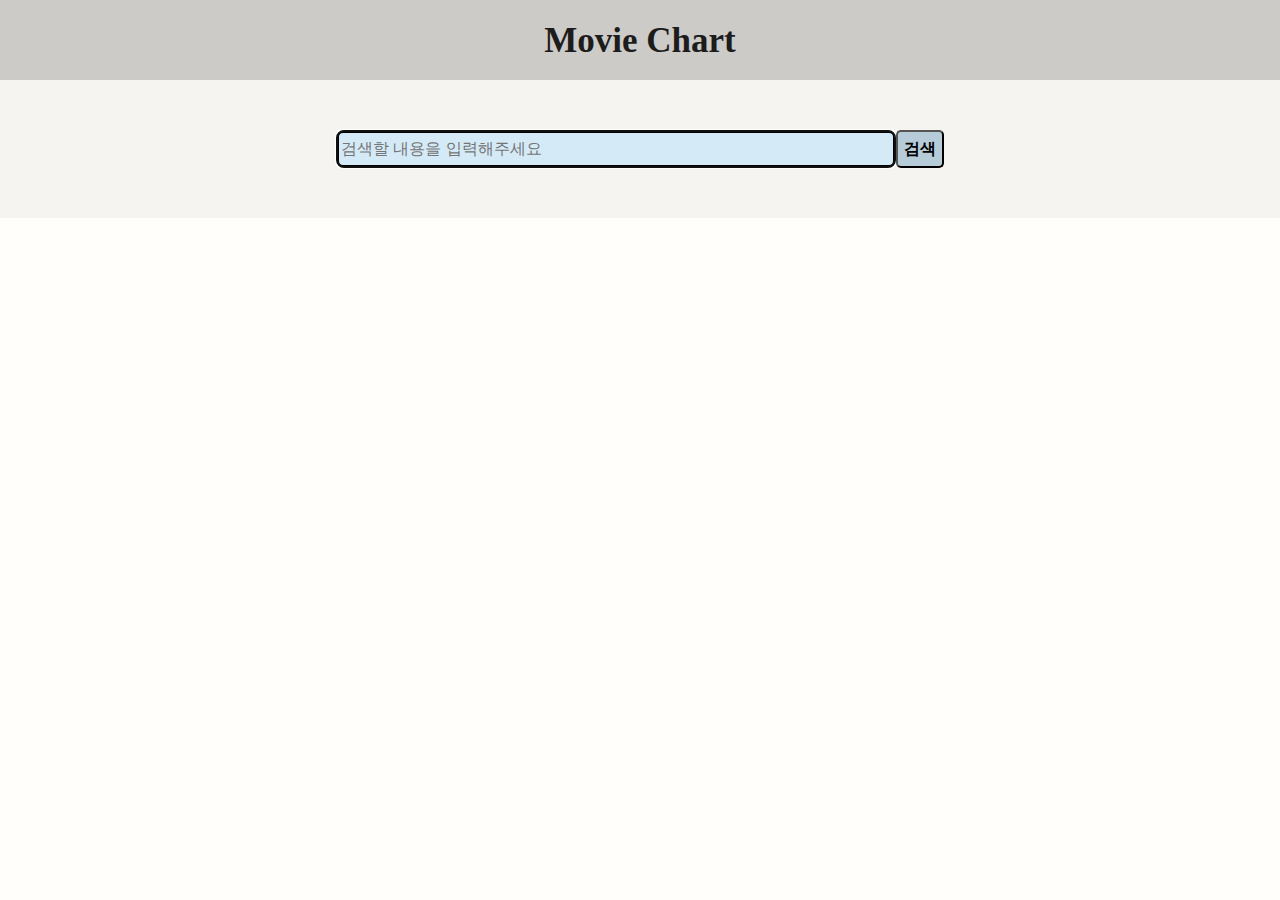
<file: index.html>
<!DOCTYPE html>
<html lang="en">
  <head>
    <meta charset="UTF-8" />
    <meta name="viewport" content="width=device-width, initial-scale=1.0" />
    <title>movie chart</title>
    <link rel="stylesheet" href="./style/reset.css" />
    <link rel="stylesheet" href="./style/main.css" />
    <script type="module" src="./src/main.js"></script>
  </head>
  <body>
    <header>
      <h1 class="movieChart">Movie Chart</h1>
      <!-- 검색바 -->
      <form id="serch" class="serch">
        <input type="text" id="info" class="info" placeholder="검색할 내용을 입력해주세요" />
        <button class="serchBtn">검색</button>
      </form>
    </header>
    <main>
      <!-- 영화 데이터 카드리스트 -->
      <ul id="cardList" class="card-list"></ul>
    </main>
  </body>
</html>
</file>
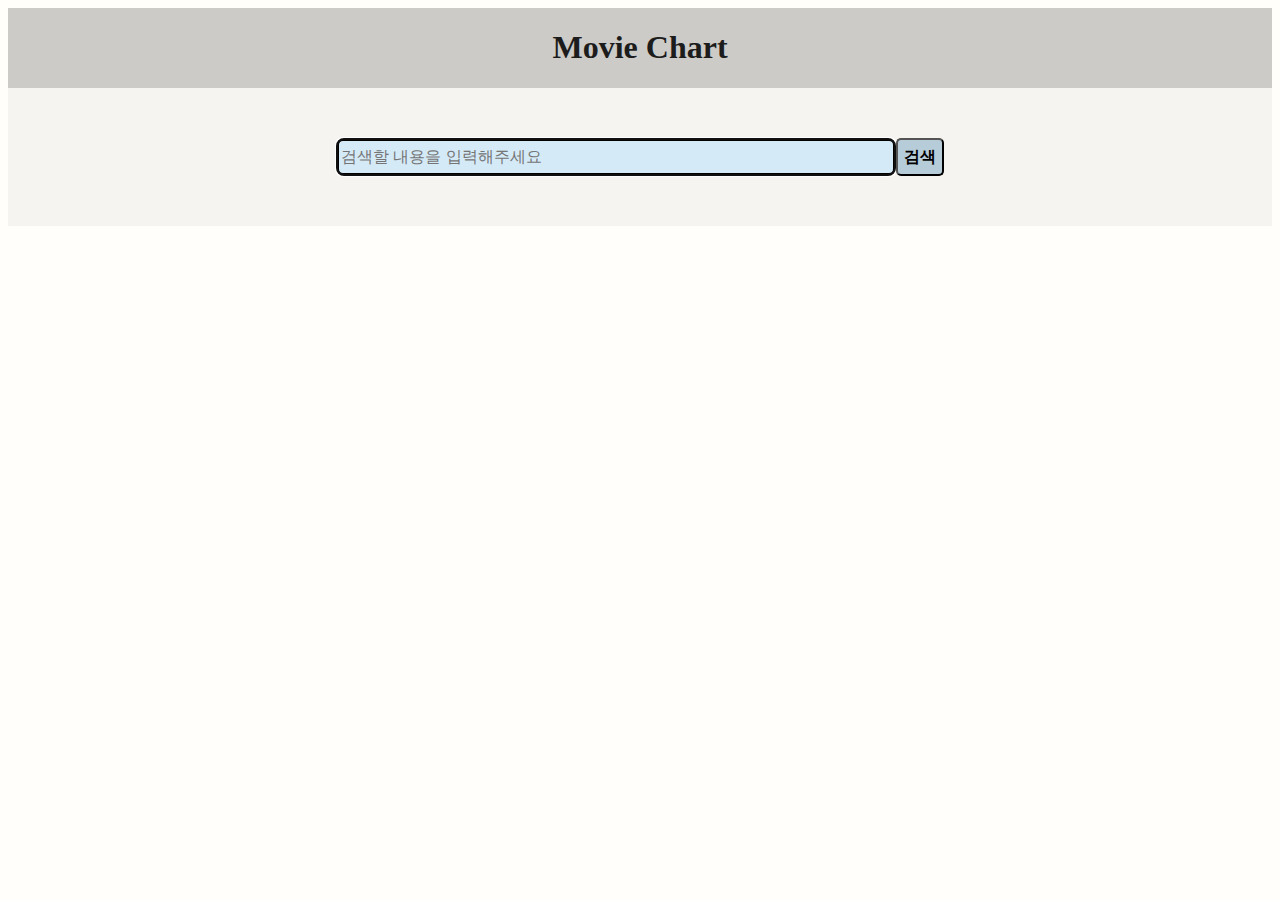
<file: 개인과제1/index.html>
<!DOCTYPE html>
<html lang="en">
  <head>
    <meta charset="UTF-8" />
    <meta name="viewport" content="width=device-width, initial-scale=1.0" />
    <title>movie chart</title>
    <link rel="stylesheet" href="style.css" />
    <script src="script.js"></script>
  </head>
  <body>
    <div class="movieChart">
      <h1>Movie Chart</h1>
    </div>
    <div class="serch">
      <input type = "text" id="info" class="info" placeholder="검색할 내용을 입력해주세요" autofocus>
      <button class="serchBtn" onclick="serchMovie()">검색</button>
    </div>
    <div id="card" class="card"></div>
  </body>
</html>
</file>
<file: style/main.css>
/* ----------------------------------------------
 * Generated by Animista on 2024-1-8 11:59:2
 * Licensed under FreeBSD License.
 * See http://animista.net/license for more info. 
 * w: http://animista.net, t: @cssanimista
 * ---------------------------------------------- */

/**
 * ----------------------------------------
 * animation rotate-vert-center
 * ----------------------------------------
 */
@-webkit-keyframes rotate-vert-center {
  0% {
    -webkit-transform: rotateY(0);
    transform: rotateY(0);
  }
  100% {
    -webkit-transform: rotateY(360deg);
    transform: rotateY(360deg);
  }
}
@keyframes rotate-vert-center {
  0% {
    -webkit-transform: rotateY(0);
    transform: rotateY(0);
  }
  100% {
    -webkit-transform: rotateY(360deg);
    transform: rotateY(360deg);
  }
}

.container {
  -webkit-animation: rotate-vert-center 1s cubic-bezier(0.455, 0.03, 0.515, 0.955) both;
  animation: rotate-vert-center 1s cubic-bezier(0.455, 0.03, 0.515, 0.955) both;
}

body {
  background-color: #fffefb;
}
span {
  font-weight: bold;
  font-size: 16px;
}

.movieChart {
  display: flex;
  justify-content: center;
  align-items: center;
  height: 80px;
  color: #1d1c1c;
  background-color: #cccbc8;
  font-size: 35px;
  font-weight: bold;
}

.serch {
  display: flex;
  justify-content: center;
  padding: 50px;
  background-color: #f5f4f1;
}

.info {
  width: 550px;
  height: 30px;
  border: 3px solid black;
  font-size: medium;
  background-color: #d4eaf7;
  border-radius: 7px;
}

.serchBtn {
  font-size: medium;
  background-color: #b6ccd8;
  border-radius: 5px;
  font-weight: bold;
  cursor: pointer;
}

.card-list {
  margin: 15px 15px 15px 15px;
  display: grid;
  grid-template-columns: repeat(auto-fill, minmax(330px, 1fr));
  gap: 20px;
}

.container {
  display: flex;
  flex-direction: column;
  justify-content: space-between;
  border: 1px solid black;
  box-shadow: 0px 2px 4px rgba(0, 0, 0, 0.3);
  border-radius: 16px;
  width: 300px;
  padding: 24px;
  background-color: #d4eaf7;
}

.image {
  cursor: pointer;
}

.top {
  font-weight: bold;
  font-size: 16px;
}

.movieTitle {
  font-size: 20px;
  color: #313d44;
  font-weight: bold;
  margin-top: 10px;
}
.title {
  font-size: 20px;
  color: #313d44;
  font-weight: bold;
  margin-top: 10px;
}

.overview {
  font-size: 14px;
  color: #313d44;
}

.vote_average {
  font-size: 16px;
  color: #313d44;
}
</file>
<file: 개인과제1/style.css>
body {
  background-color: #fffefb;;
}
span {
  font-weight: bold;
}

.movieChart {
  display: flex;
  justify-content: center;
  height: 80px;
  color: #1d1c1c;
  background-color: #cccbc8;
}

.serch {
  display: flex;
  justify-content: center;
  padding: 50px;
  background-color: #f5f4f1;
}

.info{
  width: 550px;
  height: 30px;
  border: 3px solid black;
  font-size: medium;
  background-color: #d4eaf7;
  border-radius: 7px;
}

.serchBtn{
  font-size: medium;
  background-color: #b6ccd8;
  border-radius: 5px;
  font-weight: bold;
}

.card {
  display: grid;
  grid-template-columns: 1fr 1fr 1fr 1fr;
  gap: 10px;
}

.container {
  display: flex;
  flex-direction: column;
  justify-content: space-between;
  width: 200px;
  gap: 20px;
  border: 1px solid black;
  box-shadow: 0px 2px 4px rgba(0, 0, 0, 0.3);
  border-radius: 16px;
  padding: 24px;
  background-color: #d4eaf7;
}

.top {
  font-weight: bold;
  font-size: 16px;
}

.bottom .title {
  font-size: 16px;
  color: #313d44;
}

.bottom .overview {
  font-size: 12px;
  color: #313d44;
}

.bottom .vote_average {
  font-size: 14px;
  color: #313d44;
}
</file>
